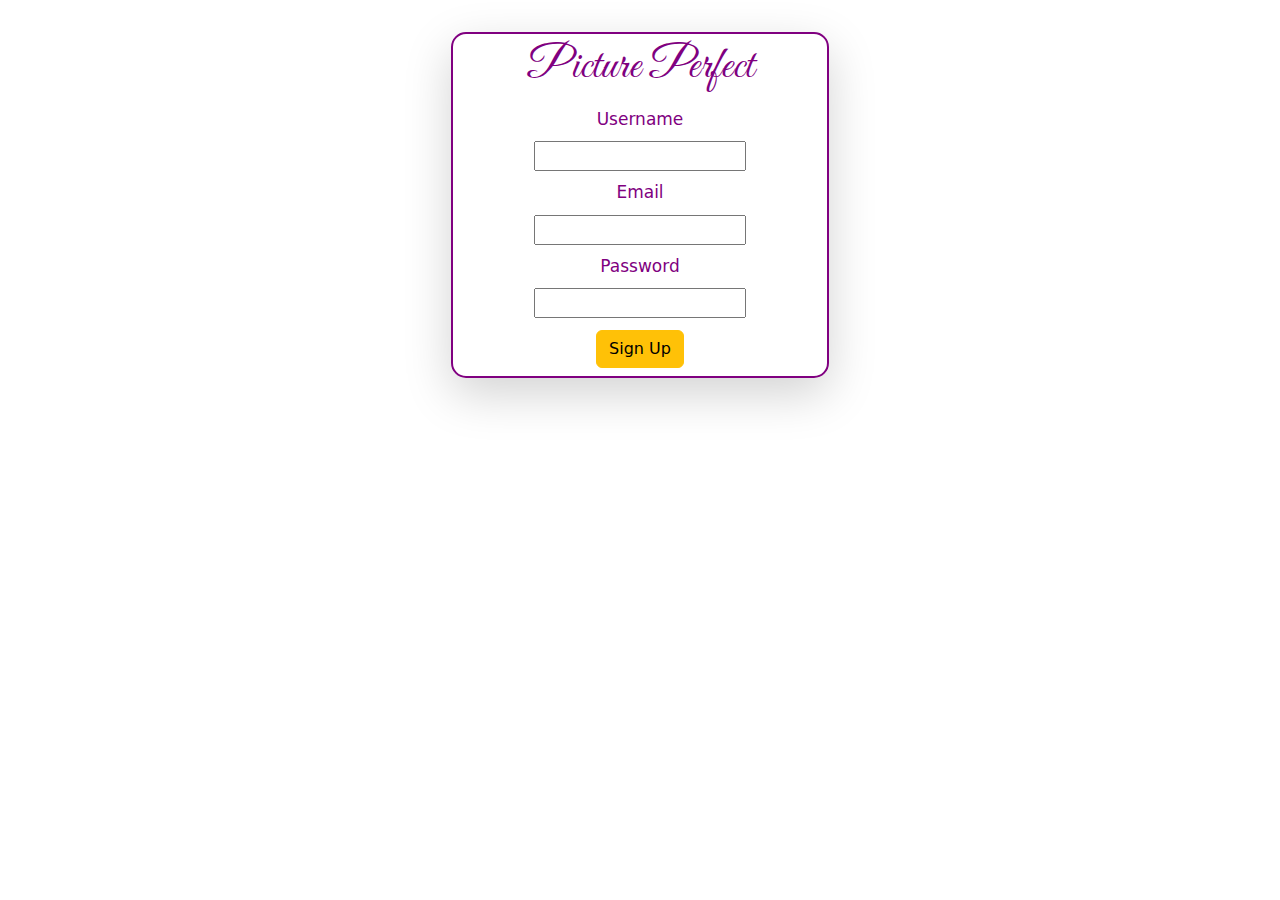
<file: index.html>
<!DOCTYPE html>
<html lang="en">
<head>
  <meta charset="UTF-8">
  <meta name="viewport" content="width=device-width, initial-scale=1.0">
  <title>Sign Up</title>
  <meta name="description" content="This is Picture-Perfect sign up page-Frontend developer Mercy Ogalo">
  <link href="https://cdn.jsdelivr.net/npm/bootstrap@5.3.3/dist/css/bootstrap.min.css" rel="stylesheet" integrity="sha384-QWTKZyjpPEjISv5WaRU9OFeRpok6YctnYmDr5pNlyT2bRjXh0JMhjY6hW+ALEwIH" crossorigin="anonymous">
  <script src="https://cdn.jsdelivr.net/npm/bootstrap@5.3.3/dist/js/bootstrap.bundle.min.js" integrity="sha384-YvpcrYf0tY3lHB60NNkmXc5s9fDVZLESaAA55NDzOxhy9GkcIdslK1eN7N6jIeHz" crossorigin="anonymous"></script>
  <link rel="preconnect" href="https://fonts.googleapis.com">
  <link rel="preconnect" href="https://fonts.gstatic.com" crossorigin>
  <link href="https://fonts.googleapis.com/css2?family=Great+Vibes&display=swap" rel="stylesheet">
  <style>
  :root{
    --secondary-color:white;
    --purchase-color:#800080;
    --standard-font:17px;
    --main-font:23px;
}
.web-meaning{
 font-family: "Great Vibes", cursive;
  font-weight: 400;
  font-style: normal;
color: var(--purchase-color);
font-size: 45px;
}
.heading{
  color:var(--purchase-color);
  font-size: var(--standard-font);
text-align: center;
  margin: 5px;
  display: block;
}
.main-heading{
font-size: var(--main-font);
color: var(--purchase-color);
}
.sign-up-display{
  border: 2px solid var(--purchase-color);
  border-radius: 15px;
  text-align: center;
}
.form-display{
  display: block;
  margin: 0 auto;

}


@media (max-width: 576px) {
  .web-meaning{
    font-size: 25px;
    }
}
</style>

</head>

    <div class="row">
      <div class="col-sm-4 form-display mt-4">

  <form id="signup-form" class="mt-2 ms-3 me-3 sign-up-display shadow-lg"action="/signup" method="POST">
  
    <div class="text-center web-meaning">
      Picture Perfect
           </div>
    <label for="username" class="heading ">Username</label>

    <input type="text" id="username" class="ps-1 pe-1 mt-1 mb-1"name="username" required>

    <label for="email"class="heading">Email</label>

   
    <input type="email" id="email"class="ps-1 pe-1 mt-1 mb-1" name="email" required>

    <label for="password"class="heading">Password</label>

    
    <input type="password" id="password"class="ps-1 pe-1 mt-1 mb-1" name="password" required>
    <br />
    <button type="submit"class="mt-2 mb-2 btn btn-warning">Sign Up</button>
  </form>
   
</div>
</div>
</div>
  <script>
    document.getElementById('signup-form').addEventListener('submit', function(event) {
      event.preventDefault();
      const password = document.getElementById('password').value;
     
        if (password.length < 6) {
          alert('Password must be at least 6 characters long.');
        }
        else{
          window.location.href = "https://codesoft-intern-projects.netlify.app/home-page.html";
        };
      
    });
  </script>
</body>
</html>
</file>
